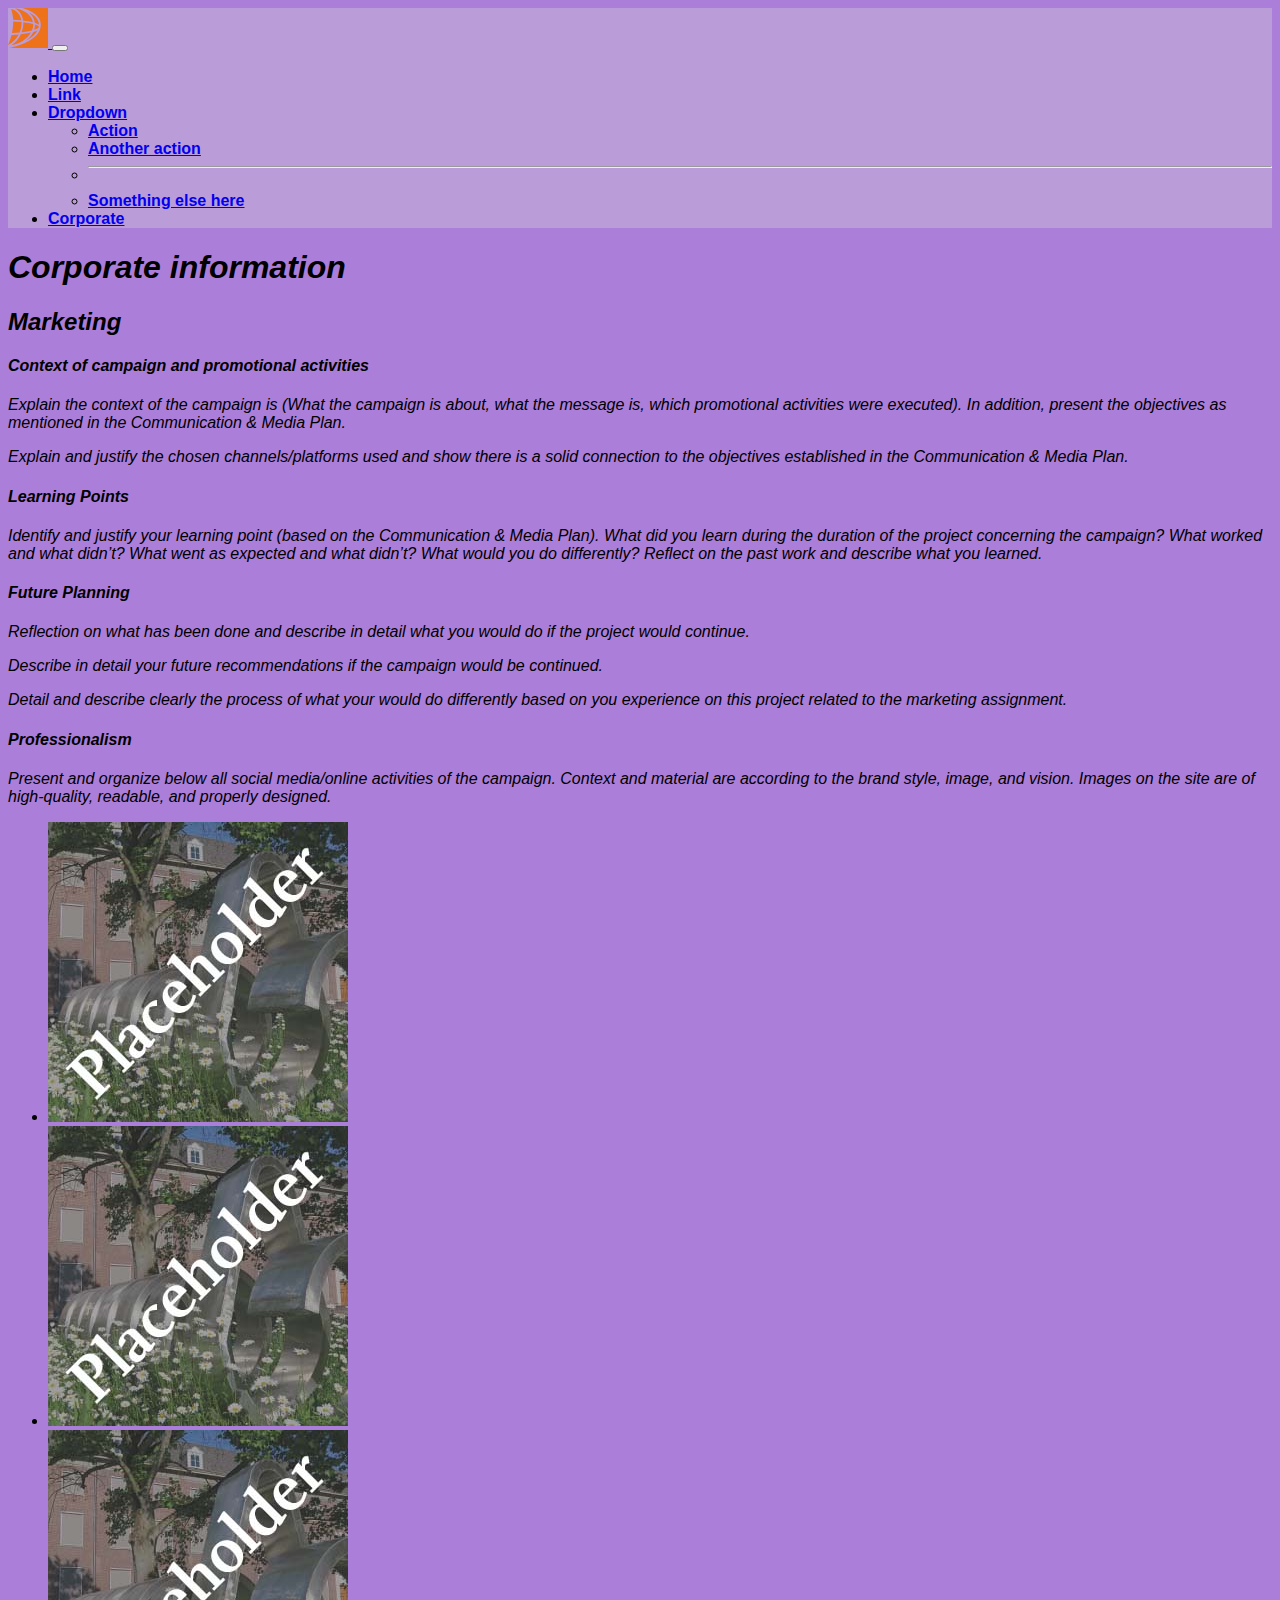
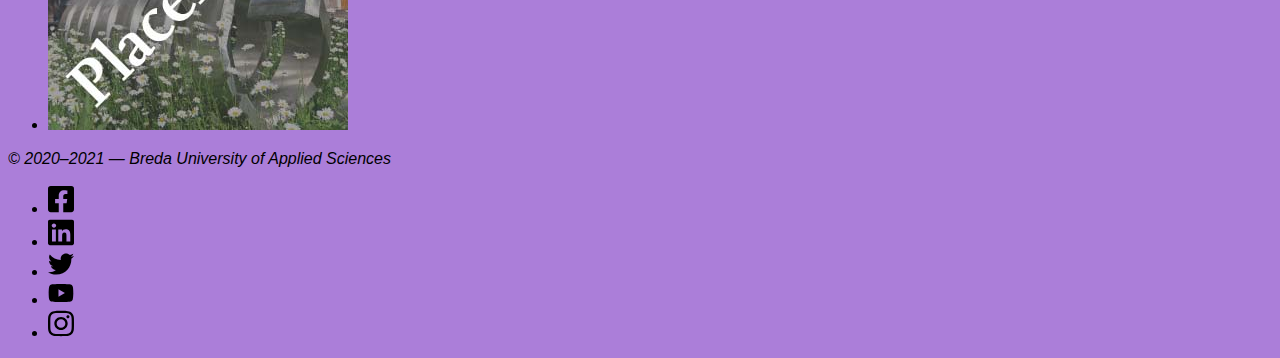
<file: corporate.html>
<!doctype html>
<html lang="en">
  <head>
    <meta charset="utf-8">
    <meta name="viewport" content="width=device-width, initial-scale=1">

    <!-- Bootstrap CSS -->
    <link href="https://cdn.jsdelivr.net/npm/bootstrap@5.1.1/dist/css/bootstrap.min.css" rel="stylesheet" integrity="sha384-F3w7mX95PdgyTmZZMECAngseQB83DfGTowi0iMjiWaeVhAn4FJkqJByhZMI3AhiU" crossorigin="anonymous">

    <!-- Own Styles -->
    <link rel="stylesheet" href="css/styles.css">

    <!-- Bootstrap Javascript -->
    <script src="https://cdn.jsdelivr.net/npm/bootstrap@5.1.1/dist/js/bootstrap.bundle.min.js" integrity="sha384-/bQdsTh/da6pkI1MST/rWKFNjaCP5gBSY4sEBT38Q/9RBh9AH40zEOg7Hlq2THRZ" crossorigin="anonymous"></script>

    <title>Bootstrap Base Template | Corporate Information</title>
  </head>
  <body>

    <!-- Navigation bar, adapted from https://getbootstrap.com/docs/5.1/components/navbar/ -->
    <nav class="navbar navbar-expand-lg navbar-light">
      <div class="container-fluid">
        <a class="navbar-brand" href="index.html">
          <img src="images/buas-square.svg" width="40" alt="Breda University of Applied Sciences">
        </a>
        <button class="navbar-toggler" type="button" data-bs-toggle="collapse" data-bs-target="#navbarSupportedContent" aria-controls="navbarSupportedContent" aria-expanded="false" aria-label="Toggle navigation">
          <span class="navbar-toggler-icon"></span>
        </button>
        <div class="collapse navbar-collapse" id="navbarSupportedContent">
          <ul class="navbar-nav me-auto mb-2 mb-lg-0">
            <li class="nav-item">
              <a class="nav-link" aria-current="page" href="index.html">Home</a>
            </li>
            <li class="nav-item">
              <a class="nav-link" href="#">Link</a>
            </li>
            <li class="nav-item dropdown">
              <a class="nav-link dropdown-toggle" href="#" id="navbarDropdown" role="button" data-bs-toggle="dropdown" aria-expanded="false">
                Dropdown
              </a>
              <ul class="dropdown-menu" aria-labelledby="navbarDropdown">
                <li><a class="dropdown-item" href="#">Action</a></li>
                <li><a class="dropdown-item" href="#">Another action</a></li>
                <li><hr class="dropdown-divider"></li>
                <li><a class="dropdown-item" href="#">Something else here</a></li>
              </ul>
            </li>
            <li class="nav-item">
              <a class="nav-link active" href="corporate.html">Corporate</a>
            </li>
          </ul>
        </div>
      </div>
    </nav>
    <!-- End of navigation bar -->

    <header class="py-2 py-md-4 py-lg-5 text-center container-fluid bg-gradient text-light">
      <h1 class="fw-light">Corporate information</h1>
    </header>

    <main class="container py-4">
      <h2>Marketing</h2>
      <h4 class="mt-4">Context of campaign and promotional activities</h4>
      <p>Explain the context of the campaign is (What the campaign is about, what the message is, which promotional activities were executed). In addition, present the objectives as mentioned in the Communication & Media Plan.</p>
      <p>Explain and justify the chosen channels/platforms used and show there is a solid connection to the objectives established in the Communication & Media Plan.</p>
      <h4 class="mt-4">Learning Points</h4>
      <p>Identify and justify your learning point (based on the Communication & Media Plan). What did you learn during the duration of the project concerning the campaign? What worked and what didn’t? What went as expected and what didn’t? What would you do differently? Reflect on the past work and describe what you learned.</p>
      <h4 class="mt-4">Future Planning</h4>
      <p>Reflection on what has been done and describe in detail what you would do if the project would continue.</p>
      <p>Describe in detail your future recommendations if the campaign would be continued.</p>
      <p>Detail and describe clearly the process of what your would do differently based on you experience on this project related to the marketing assignment.</p>
      <h4 class="mt-4">Professionalism</h4>
      <p>Present and organize below all social media/online activities of the campaign. Context and material are according to the brand style, image, and vision. Images on the site are of high-quality, readable, and properly designed.</p>
      <ul class="list-unstyled d-flex flex-wrap justify-content-center align-items-center">
        <li class="m-2">
          <a href="#"><!-- Please make a link to your socials instead -->
            <img alt="Image Placeholder" class="img-thumbnail" src="images/social-media-placeholder.jpg">
          </a>
        </li>
        <li class="m-2">
          <a href="#"><!-- Please make a link to your socials instead -->
            <img alt="Image Placeholder" class="img-thumbnail" src="images/social-media-placeholder.jpg">
          </a>
        </li>
        <li class="m-2">
          <a href="#"><!-- Please make a link to your socials instead -->
            <img alt="Image Placeholder" class="img-thumbnail" src="images/social-media-placeholder.jpg">
          </a>
        </li>
      </ul>
    </main>

    <!-- A footer with socials -->
    <footer class="sticky-bottom shadow-lg mt-5 py-4 bg-body">
      <div class="container d-flex justify-content-between align-items-center">
        <p>
          © 2020&ndash;2021 &mdash; Breda University of Applied Sciences
        </p>
        <ul class="list-unstyled d-flex align-items-center opacity-75">
          <li>
            <a href="https://www.facebook.com/bredauniversityas" target="_blank">
              <img class="m-2" src="images/facebook.svg" alt="Follow us on" width="26">
            </a>
          </li>
          <li>
            <a href="https://www.linkedin.com/school/bredauniversityas/" target="_blank">
              <img class="m-2" src="images/linkedin.svg" alt="Follow us on LinkedIn" width="26">
            </a>
          </li>
          <li>
            <a href="https://twitter.com/bredauas" target="_blank">
              <img class="m-2" src="images/twitter.svg" alt="Follow us on Twitter" width="26">
            </a>
          </li>
          <li>
            <a href="https://www.youtube.com/BredaUniversityofAppliedSciences" target="_blank">
              <img class="m-2" src="images/youtube.svg" alt="Follow us on YouTube" width="26">
            </a>
          </li>
          <li>
            <a href="https://www.instagram.com/bredauniversityas/" target="_blank">
              <img class="m-2" src="images/instagram.svg" alt="Follow us on Instagram" width="26">
            </a>
          </li>
        </ul>
      </div>
    </footer>
    <!-- End of the grid -->

  </body>
</html>
</file>
<file: css/styles.css>
/* Importing a Google Font */

@import url('https://fonts.googleapis.com/css2?family=Raleway:ital,wght@0,300;0,400;0,500&display=swap');

/* Changing the main font and background colour */

body {
	font-family: oscine, sans-serif;
font-weight: 400;
font-style: italic;
	background-color: #AB7ED9;
}


/* Changing the background color for the navigation bar */

.navbar {
	background-color: #BA9CD9;
	font-family: finalsix,sans-serif;
font-weight: 600;
font-style: normal;
}

/* Effect on social media buttons */

footer a:hover {
	opacity: .5;
	background-color: #FFFFFF;
}
.diff {
	font-family: bebas-neue-semirounded, sans-serif;
font-weight: 400;
font-style: normal;
}
.behind {
	text-shadow: 10px 10px 10px black;
}
.add {
	text-align:center;
}
.property{
	height: 700px;
}

.font{
	font-family: oscine, sans-serif;
font-weight: 500;
font-style: italic;
}

.column {
  float: left;
  width: 33.33%;
  padding: 5px;
}

.row::after {
  content: "";
  clear: both;
  display: table;
}
.position {
	display: block;
  margin-left: auto;
  margin-right: auto;
  width: 50%;
}
</file>
